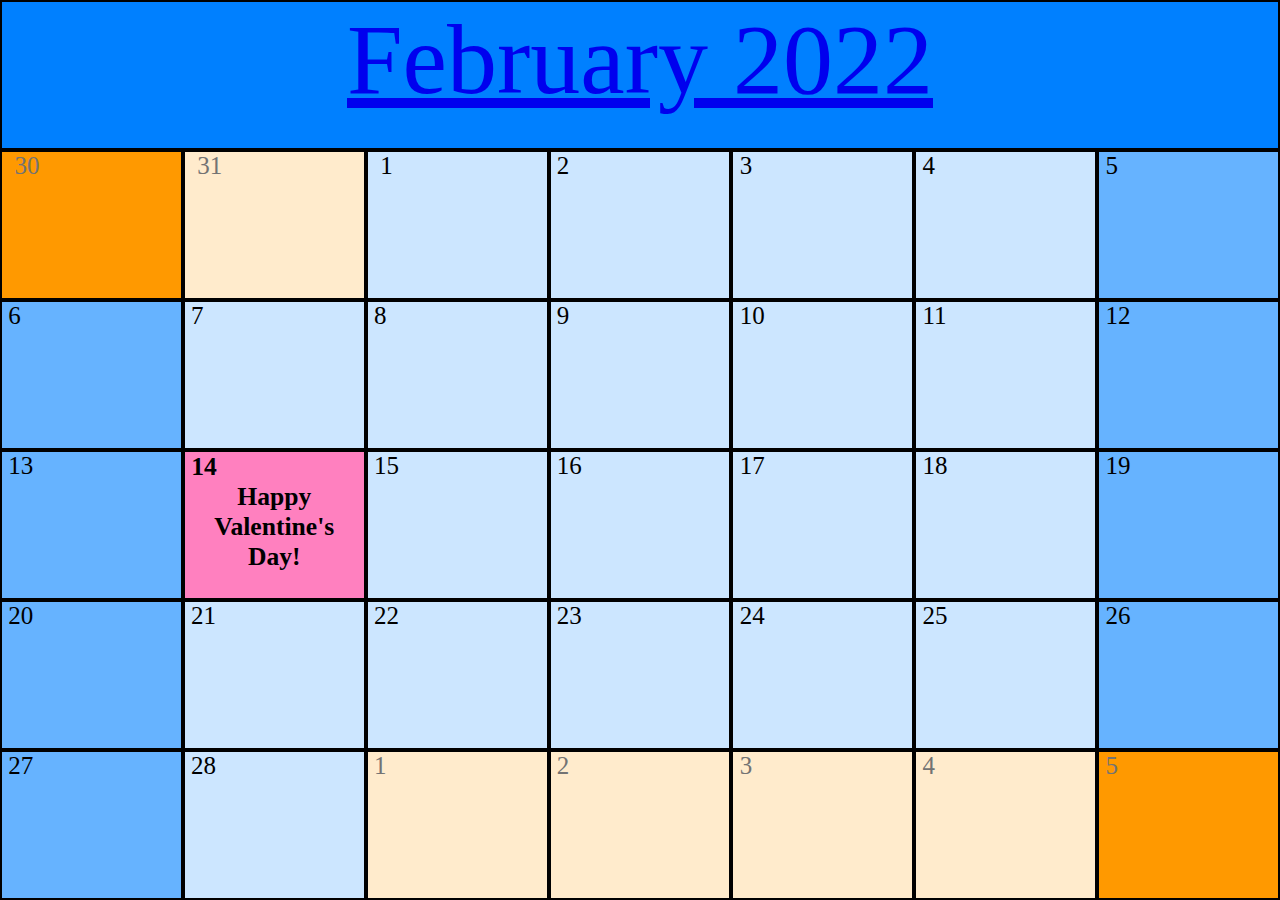
<file: index.html>
<!DOCTYPE html>
<html>

<head>
  <title>February 2022</title>
  <meta charset="utf-8">
  <meta name="viewport" content="width=device-width,initial-scale=1.0">
  <link rel="stylesheet" href="flexbox.css">
</head>

<body>

<div class="container">
  <div class="left">
    <div class="top">
<a href="box.html">February 2022</a>
    </div>
  </div>
  <div class="left">
    <div class="topleft">&nbsp; 30</div>
    <div class="top1">&nbsp; 31</div>
    <div class="top2">&nbsp; 1</div>
    <div class="top3">&nbsp;2</div>
    <div class="top4">&nbsp;3</div>
    <div class="top5">&nbsp;4</div>
    <div class="topright">&nbsp;5</div>
  </div>
  <div class="center">
    <div class="topmiddleleft">&nbsp;6</div>
    <div class="topmiddle1">&nbsp;7</div>
    <div class="topmiddle2">&nbsp;8</div>
    <div class="topmiddle3">&nbsp;9</div>
    <div class="topmiddle4">&nbsp;10</div>
    <div class="topmiddle5">&nbsp;11</div>
    <div class="topmiddleright">&nbsp;12</div>
  </div>
  <div class="center">
    <div class="middleleft">&nbsp;13</div>
    <div class="middle1"><strong>&nbsp;14
    &nbsp;
  <center>Happy Valentine's Day!</strong></center></div>
    <div class="middle2">&nbsp;15</div>
    <div class="middle3">&nbsp;16</div>
    <div class="middle4">&nbsp;17</div>
    <div class="middle5">&nbsp;18</div>
    <div class="middleright">&nbsp;19</div>
  </div>
  <div class="center">
    <div class="bottommiddleleft">&nbsp;20</div>
    <div class="bottommiddle1">&nbsp;21</div>
    <div class="bottommiddle2">&nbsp;22</div>
    <div class="bottommiddle3">&nbsp;23</div>
    <div class="bottommiddle4">&nbsp;24</div>
    <div class="bottommiddle5">&nbsp;25</div>
    <div class="bottommiddleright">&nbsp;26</div>
  </div>
  <div class="right">
    <div class="bottomleft">&nbsp;27</div>
    <div class="bottom1">&nbsp;28</div>
    <div class="bottom2">&nbsp;1</div>
    <div class="bottom3">&nbsp;2</div>
    <div class="bottom4">&nbsp;3</div>
    <div class="bottom5">&nbsp;4</div>
    <div class="bottomright">&nbsp;5</div>
  </div>
</div>

</body>

</html>
</file>
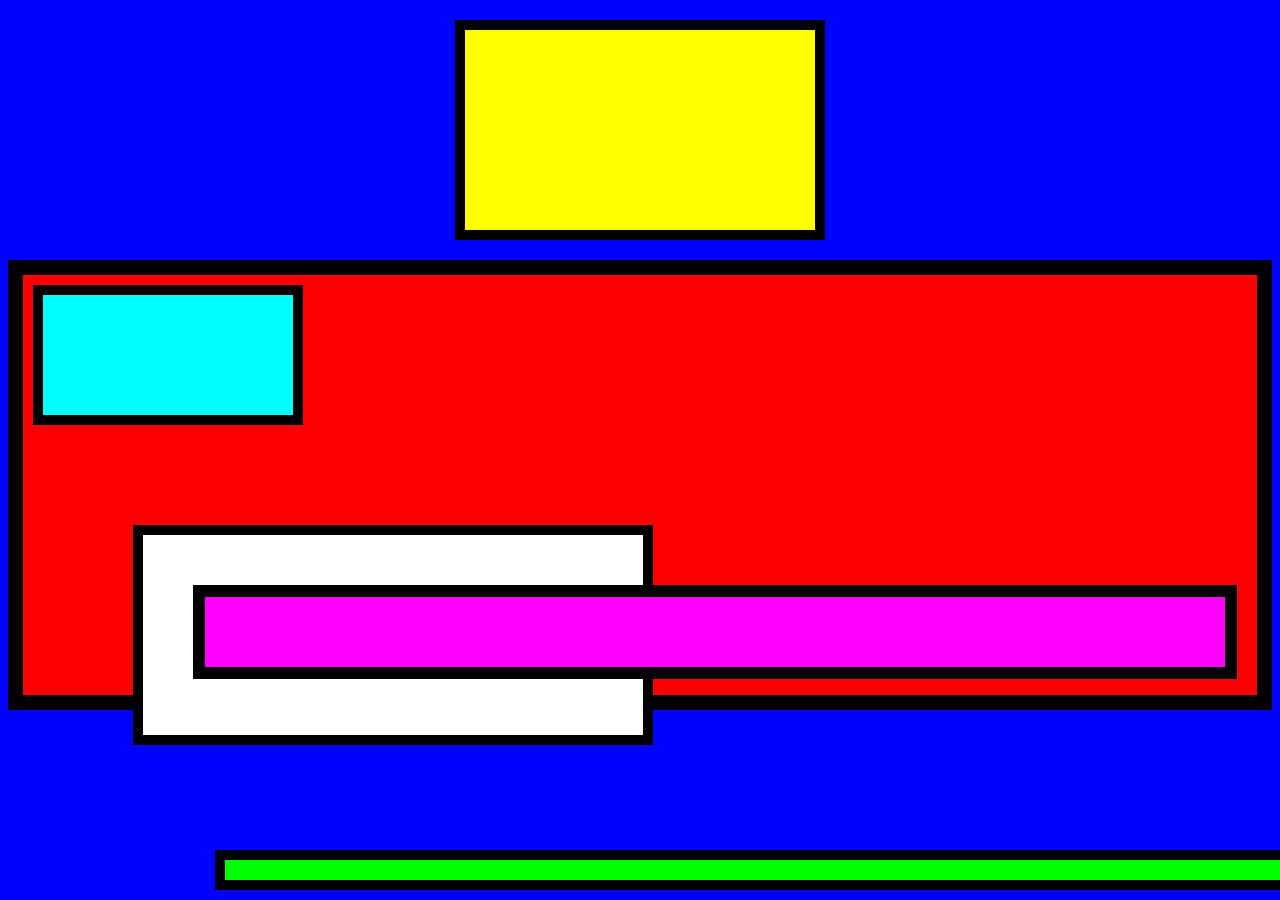
<file: box.html>
<!DOCTYPE html>
<html>

<head>
  <title>Box Model and Position Demo</title>
  <link rel="icon" type="image/x-icon" href="box.png" <meta charset="utf-8">
  <meta name="viewport" content="width=device-width, initial-scale=1.0">
  <link rel="stylesheet" href="box.css">

</head>

<body style="background-color: blue">
  <center>
    <div class="boxmodel">
    </div>
  </center>
  <div class="box_main">

    <div class="box01">
    </div>
    <div class="box02">
      <center>

        <div class="box03">

          <div class="box04">
          </div>

</body>

</html>
</file>
<file: flexbox.css>
* {
  margin: 0;
  box-sizing: border-box;
}

.container {
  display: flex;
  flex-flow: column;
  height: 100vh;
}

.left {
  display: flex;
  flex-flow: row;
  flex: 1;
}

.top {
  display: flex;
  flex-flow: row;
  flex: 1;
  background-color: #0080ff;
  border: 2px solid black;
  justify-content: center;
  font-family: Copperplate;
  color: #ffffff;
  font-size: 100px;
}

.center {
  display: flex;
  flex-flow: row;
  flex: 1;
}

.right {
  display: flex;
  flex-flow: row;
  flex: 1;
}

.topleft {
  background-color: #ff9900;
  flex: 1;
  border: 2px solid black;
  font-family: Copperplate;
  color: #737373;
  font-size: 25px;





}

.top1 {
  background-color: #ffebcc;
  flex: 1;
  border: 2px solid black;
  font-family: Copperplate;
  color: #737373;
  font-size: 25px;


}

.top2 {
  background-color: #cce6ff;
  flex: 1;
  border: 2px solid black;
  font-family: Copperplate;
  font-size: 25px;


}

.top3 {
  background-color: #cce6ff;
  flex: 1;
  border: 2px solid black;
  font-family: Copperplate;
  font-size: 25px;


}

.top4 {
  background-color: #cce6ff;
  flex: 1;
  border: 2px solid black;
  font-family: Copperplate;
  font-size: 25px;


}

.top5 {
  background-color: #cce6ff;
  flex: 1;
  border: 2px solid black;
  font-family: Copperplate;
  font-size: 25px;


}

.topright {
  background-color: #66b3ff;
  flex: 1;
  border: 2px solid black;
  font-family: Copperplate;
  font-size: 25px;


}

.topmiddleleft {
  background-color: #66b3ff;
  flex: 1;
  border: 2px solid black;
  font-family: Copperplate;
  font-size: 25px;


}

.topmiddle1 {
  background-color: #cce6ff;
  flex: 1;
  border: 2px solid black;
  font-family: Copperplate;
  font-size: 25px;


}

.topmiddle2 {
  background-color: #cce6ff;
  flex: 1;
  border: 2px solid black;
  font-family: Copperplate;
  font-size: 25px;


}

.topmiddle3 {
  background-color: #cce6ff;
  flex: 1;
  border: 2px solid black;
  font-family: Copperplate;
  font-size: 25px;


}

.topmiddle4 {
  background-color: #cce6ff;
  flex: 1;
  border: 2px solid black;
  font-family: Copperplate;
  font-size: 25px;


}

.topmiddle5 {
  background-color: #cce6ff;
  flex: 1;
  border: 2px solid black;
  font-family: Copperplate;
  font-size: 25px;


}

.topmiddleright {
  background-color: #66b3ff;
  flex: 1;
  border: 2px solid black;
  font-family: Copperplate;
  font-size: 25px;

}

.middleleft {
  background-color: #66b3ff;
  flex: 1;
  border: 2px solid black;
  font-family: Copperplate;
  font-size: 25px;

}

.middle1 {
  background-color: #ff80bf;
  flex: 1;
  border: 2px solid black;
  font-family: cursive;
  font-size: 2vw;

}

.middle2 {
  background-color: #cce6ff;
  flex: 1;
  border: 2px solid black;
  font-family: Copperplate;
  font-size: 25px;

}

.middle3 {
  background-color: #cce6ff;
  flex: 1;
  border: 2px solid black;
  font-family: Copperplate;
  font-size: 25px;

}

.middle4 {
  background-color: #cce6ff;
  flex: 1;
  border: 2px solid black;
  font-family: Copperplate;
  font-size: 25px;

}

.middle5 {
  background-color: #cce6ff;
  flex: 1;
  border: 2px solid black;
  font-family: Copperplate;
  font-size: 25px;

}

.middleright {
  background-color: #66b3ff;
  flex: 1;
  border: 2px solid black;
  font-family: Copperplate;
  font-size: 25px;

}

.bottommiddleleft {
  background-color: #66b3ff;
  flex: 1;
  border: 2px solid black;
  font-family: Copperplate;
  font-size: 25px;

}

.bottommiddle1 {
  background-color: #cce6ff;
  flex: 1;
  border: 2px solid black;
  font-family: Copperplate;
  font-size: 25px;

}

.bottommiddle2 {
  background-color: #cce6ff;
  flex: 1;
  border: 2px solid black;
  font-family: Copperplate;
  font-size: 25px;

}

.bottommiddle3 {
  background-color: #cce6ff;
  flex: 1;
  border: 2px solid black;
  font-family: Copperplate;
  font-size: 25px;

}

.bottommiddle4 {
  background-color: #cce6ff;
  flex: 1;
  border: 2px solid black;
  font-family: Copperplate;
  font-size: 25px;

}

.bottommiddle5 {
  background-color: #cce6ff;
  flex: 1;
  border: 2px solid black;
  font-family: Copperplate;
  font-size: 25px;

}

.bottommiddleright {
  background-color: #66b3ff;
  flex: 1;
  border: 2px solid black;
  font-family: Copperplate;
  font-size: 25px;

}

.bottomleft {
  background-color: #66b3ff;
  flex: 1;
  border: 2px solid black;
  font-family: Copperplate;
  font-size: 25px;

}

.bottom1 {
  background-color: #cce6ff;
  flex: 1;
  border: 2px solid black;
  font-family: Copperplate;
  font-size: 25px;

}

.bottom2 {
  background-color: #ffebcc;
  flex: 1;
  border: 2px solid black;
  font-family: Copperplate;
  color: #737373;
  font-size: 25px;

}

.bottom3 {
  background-color: #ffebcc;
  flex: 1;
  border: 2px solid black;
  font-family: Copperplate;
  color: #737373;
  font-size: 25px;

}

.bottom4 {
  background-color: #ffebcc;
  flex: 1;
  border: 2px solid black;
  font-family: Copperplate;
  color: #737373;
  font-size: 25px;

}

.bottom5 {
  background-color: #ffebcc;
  flex: 1;
  border: 2px solid black;
  font-family: Copperplate;
  color: #737373;
  font-size: 25px;

}

.bottomright {
  background-color: #ff9900;
  flex: 1;
  border: 2px solid black;
  font-family: Copperplate;
  color: #737373;
  font-size: 25px;

}
</file>
<file: box.css>
* {
  margin: 0 box-sizing;
  border-box;
}

.boxmodel {
  margin: 20px;
  border: 10px solid black;
  background-color: yellow;
  padding: 100px;
  width: 150px;

}

.box_main {
  border: 15px solid black;
  position: relative;
  padding: 10px;
  height: 400px;
  background-color: red;
}

.box01 {
  border: 10px solid black;
  padding: 10px;
  height: 100px;
  background-color: cyan;
  position: relative;
  width: 230px;
  align: center;
}

.box02 {
  margin: 100px;
  border: 10px solid black;
  background-color: white;
  position: relative;
  bottom: 50px padding: 10px;
  height: 200px;
  width: 500px;
}

.box03 {
  margin: 50px;
  padding: 10px;
  border: 12px solid black;
  position: absolute;
  background-color: magenta;
  width: 1000px;
  height: 50px;
}

.box04 {
  border: 10px solid black;
  position: fixed;
  bottom: 10px;
  padding: 10px;
  width: 1200px;
  background-color: #00FF00;
}
</file>
